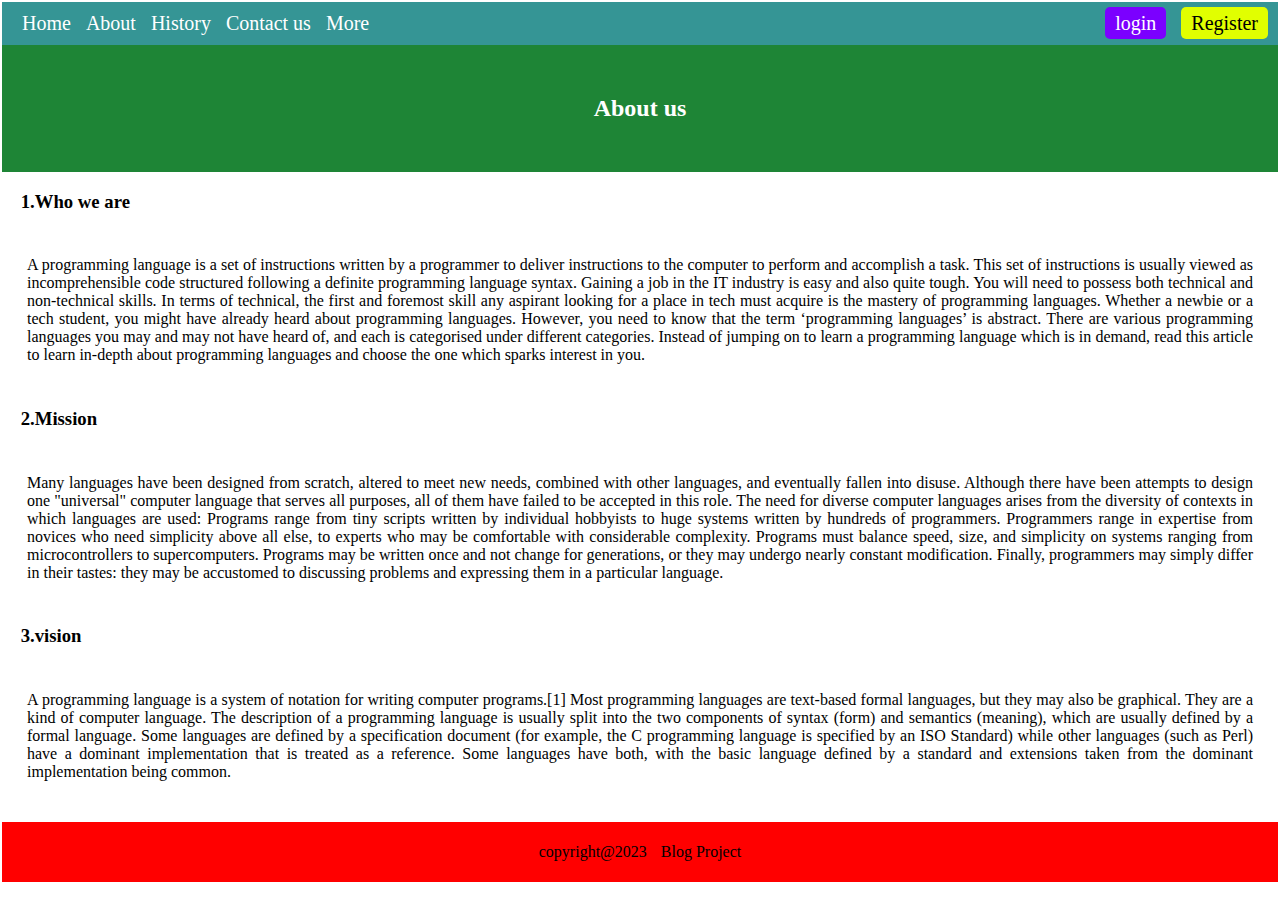
<file: blog project/about.html>
<!DOCTYPE html>
<html lang="en">

<head>
    <meta charset="UTF-8">
    <meta name="viewport" content="width=device-width, initial-scale=1.0">
    <title>About</title>
    <link rel="stylesheet" href="./assest/css/style.css">
</head>

<body>


    <nav class="navbar">

        <a href="index.html">Home</a>
        <a href="../about.html">About</a>
        <a href="../history.html">History</a>
        <a href="../contact.html">Contact us</a>
        <a href="../more.html">More</a>

        <div class="float-right">
            <a class="btn btn-primary" href="../login.html">login</a>
            <a class="btn btn-warning" href="../register.html">Register</a>
        </div>

    </nav>


    <header class="p-5">


        <h2 class="text-center">About us</h2>

    </header>




    <div>

        <h3>
            &nbsp; &nbsp; 1.Who we are
        </h3>


        <p class="p-4 text-justify">A programming language is a set of instructions written by a programmer to deliver
            instructions to the computer to perform and accomplish a task. This set of instructions is usually viewed as
            incomprehensible code structured following a definite programming language syntax.

            Gaining a job in the IT industry is easy and also quite tough. You will need to possess both technical and
            non-technical skills. In terms of technical, the first and foremost skill any aspirant looking for a place
            in tech must acquire is the mastery of programming languages.

            Whether a newbie or a tech student, you might have already heard about programming languages. However, you
            need to know that the term ‘programming languages’ is abstract. There are various programming languages you
            may and may not have heard of, and each is categorised under different categories.

            Instead of jumping on to learn a programming language which is in demand, read this article to learn
            in-depth about programming languages and choose the one which sparks interest in you.



        </p>

    </div>




    <div>

        <h3>
            &nbsp; &nbsp; 2.Mission
        </h3>


        <p class="p-4 text-justify">Many languages have been designed from scratch, altered to meet new needs, combined
            with other languages, and eventually fallen into disuse. Although there have been attempts to design one
            "universal" computer language that serves all purposes, all of them have failed to be accepted in this role.
            The need for diverse computer languages arises from the diversity of contexts in which languages are used:

            Programs range from tiny scripts written by individual hobbyists to huge systems written by hundreds of
            programmers.
            Programmers range in expertise from novices who need simplicity above all else, to experts who may be
            comfortable with considerable complexity.
            Programs must balance speed, size, and simplicity on systems ranging from microcontrollers to
            supercomputers.
            Programs may be written once and not change for generations, or they may undergo nearly constant
            modification.
            Finally, programmers may simply differ in their tastes: they may be accustomed to discussing problems and
            expressing them in a particular language.



        </p>

    </div>



    <div>

        <h3>
            &nbsp; &nbsp; 3.vision
        </h3>


        <p class="p-4 text-justify">A programming language is a system of notation for writing computer programs.[1]
            Most programming languages are text-based formal languages, but they may also be graphical. They are a kind
            of computer language.

            The description of a programming language is usually split into the two components of syntax (form) and
            semantics (meaning), which are usually defined by a formal language. Some languages are defined by a
            specification document (for example, the C programming language is specified by an ISO Standard) while other
            languages (such as Perl) have a dominant implementation that is treated as a reference. Some languages have
            both, with the basic language defined by a standard and extensions taken from the dominant implementation
            being common.
        </p>

    </div>


    <footer class="footer">


        <p class="text-center">


            copyright@2023


            <a class="text-color" href="#"></a>Blog Project
        </p>




    </footer>




</body>

</html>
</file>
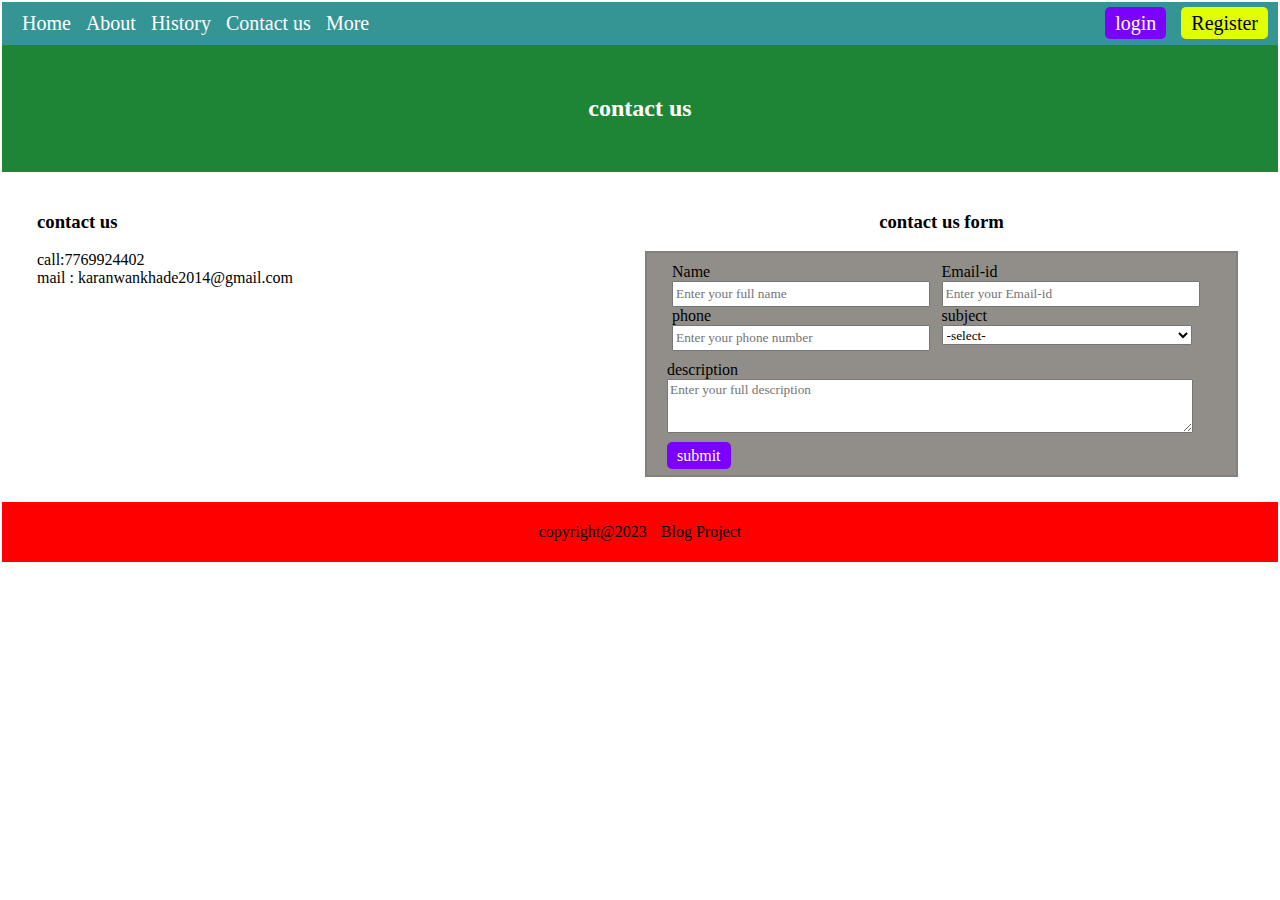
<file: blog project/contact.html>
<!DOCTYPE html>
<html lang="en">

<head>
    <meta charset="UTF-8">
    <meta name="viewport" content="width=device-width, initial-scale=1.0">
    <title>contact us</title>
    <link rel="stylesheet" href="./assest/css/style.css">
</head>

<body>

    <nav class="navbar">

        <a href="index.html">Home</a>
        <a href="../about.html">About</a>
        <a href="../history.html">History</a>
        <a href="../contact.html">Contact us</a>
        <a href="../more.html">More</a>

        <div class="float-right">
            <a class="btn btn-primary" href="../login.html">login</a>
            <a class="btn btn-warning" href="../register.html">Register</a>
        </div>

    </nav>



    <header class="p-5">


        <h2 class="text-center">contact us</h2>

    </header>







    <div class="m-3">

        <div class="row">
            <div class="cal-2">
                <h3>contact us</h3>
                <p>
                
                
                
                    call:7769924402
                    <br>
                    mail : karanwankhade2014@gmail.com
                    
                </p>
            </div>



            <div class="cal-2">
                <h3 class="text-center">contact us form</h3>
                <div class="p-1 border">

                    <form action="">
                    

                        <div class="row">
                               <div class="cal-2">
                                   <label for="">Name</label>
                                   <br>
                               
                                    <input placeholder="Enter your full name" type="text" name="" id="">
                                </div>
                                


                                <div class="cal-2">
                                    <label for="">Email-id</label>
                                    <br>
                                
                                     <input placeholder="Enter your Email-id" type="text" name="" id="">
                                 </div>
                                 </div>

                                 <div class="row">

                               
                                 



                                 <div class="cal-2">
                                    <label for="">phone</label>
                                    <br>
                                
                                     <input placeholder="Enter your phone number" type="text" name="" id="">
                                 </div>

                                 <div class="cal-2">
                                    <label for="">subject</label>
                                    <br>
                                
                                    <select name="" id=""> 
                                        <option selected disabled >-select-</option>
                                        <option value="problem 1">problem1</option>

                                        <option value="problem 2">problem2</option>

                                        <option value="problem 3">problem3</option>
                                        
                                    </select>
                                 </div>
                                 </div>

                                 <div class="p-1">

                                    <label for="">description</label>
                                    <br>

                                    <textarea  placeholder="Enter your full description" name="" id="" cols="69" rows="3"></textarea>
   

                                 </div>
                                 <a class="btn btn-primary"> submit</a>
                                 

                                 
                                </div>
                                 


                                 
                                </form>
                        </div>
                </div>
            </div>

        </div>

    </div>



    <footer class="footer">


        <p class="text-center">


            copyright@2023


            <a class="text-color" href="#"></a>Blog Project
        </p>




    </footer>










</body>

</html>
</file>
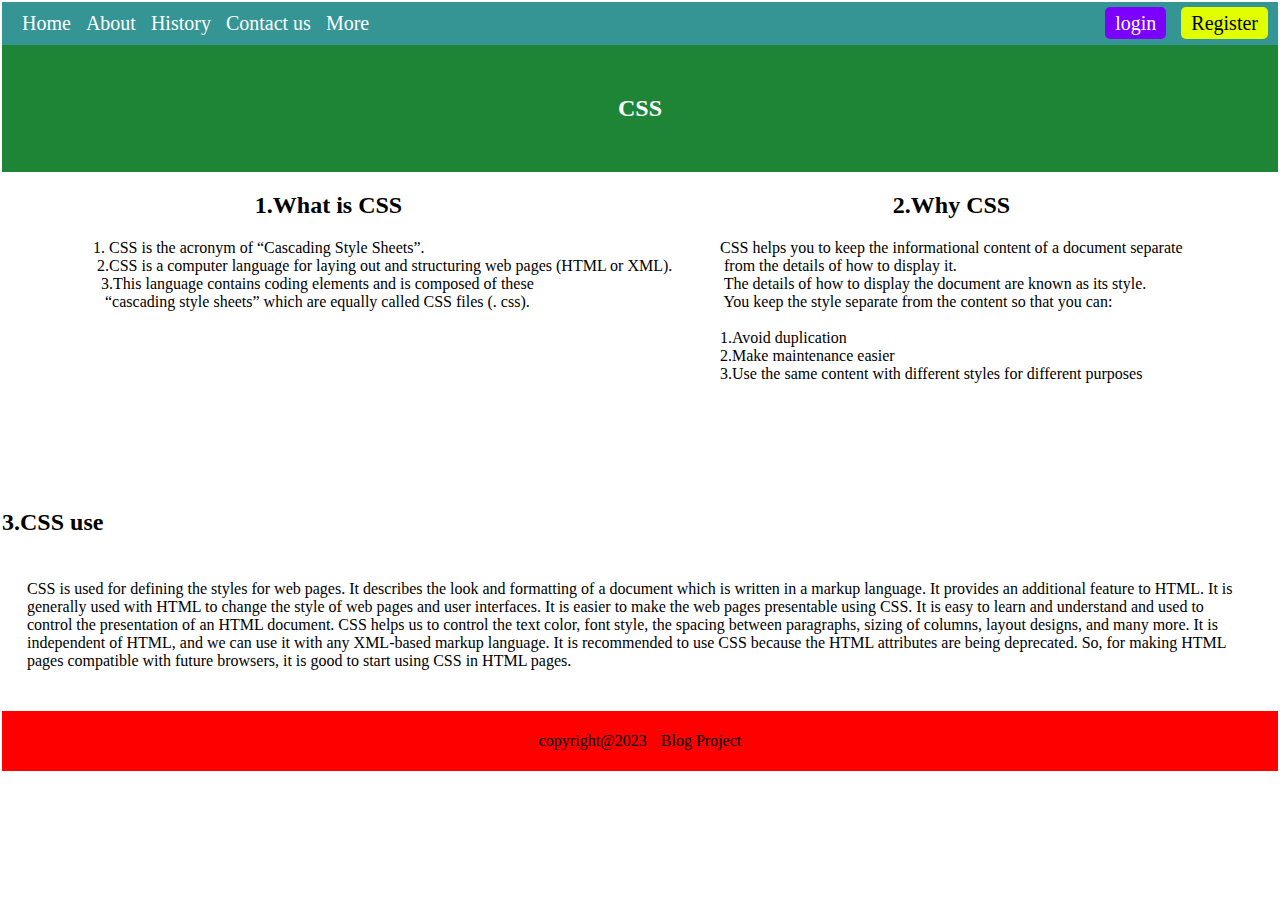
<file: blog project/css.html>
<!DOCTYPE html>
<html lang="en">

<head>
    <meta charset="UTF-8">
    <meta name="viewport" content="width=device-width, initial-scale=1.0">
    <title>CSS</title>
    <link rel="stylesheet" href="./assest/css/style.css">
</head>

<body>
    <nav class="navbar">

        <a href="index.html">Home</a>
        <a href="../about.html">About</a>
        <a href="../history.html">History</a>
        <a href="../contact.html">Contact us</a>
        <a href="../more.html">More</a>

        <div class="float-right">
            <a class="btn btn-primary" href="../login.html">login</a>
            <a class="btn btn-warning" href="../register.html">Register</a>
        </div>

    </nav>



    <header class="p-5">


        <h2 class="text-center">CSS</h2>

    </header>




    <div class="row">

        <div class="cal-2">

            <div>
                <h2 class="text-center">1.What is CSS</h2>
                <pre>
                   1. CSS is the acronym of “Cascading Style Sheets”. 
                    2.CSS is a computer language for laying out and structuring web pages (HTML or XML).
                     3.This language contains coding elements and is composed of these
                      “cascading style sheets” which are equally called CSS files (. css).
        
                   </pre>
            </div>

        </div>


        <div class="cal-2">


            <div>
                <h2 class="text-center">2.Why CSS</h2>
                <pre>
                    CSS helps you to keep the informational content of a document separate
                     from the details of how to display it. 
                     The details of how to display the document are known as its style. 
                     You keep the style separate from the content so that you can:

                    1.Avoid duplication
                    2.Make maintenance easier
                    3.Use the same content with different styles for different purposes




                </pre>
            </div>



        </div>

    </div>






    <div>
        <h2>3.CSS use</h2>
        <p class="p-4">
            CSS is used for defining the styles for web pages. It describes the look and formatting of a document which
            is written in a markup language. It provides an additional feature to HTML. It is generally used with HTML
            to change the style of web pages and user interfaces.

            It is easier to make the web pages presentable using CSS. It is easy to learn and understand and used to
            control the presentation of an HTML document. CSS helps us to control the text color, font style, the
            spacing between paragraphs, sizing of columns, layout designs, and many more. It is independent of HTML, and
            we can use it with any XML-based markup language.

            It is recommended to use CSS because the HTML attributes are being deprecated. So, for making HTML pages
            compatible with future browsers, it is good to start using CSS in HTML pages.













        </p>
    </div>






    <footer class="footer">


        <p class="text-center">


            copyright@2023


            <a class="text-color" href="#"></a>Blog Project
        </p>




    </footer>




</body>

</html>
</file>
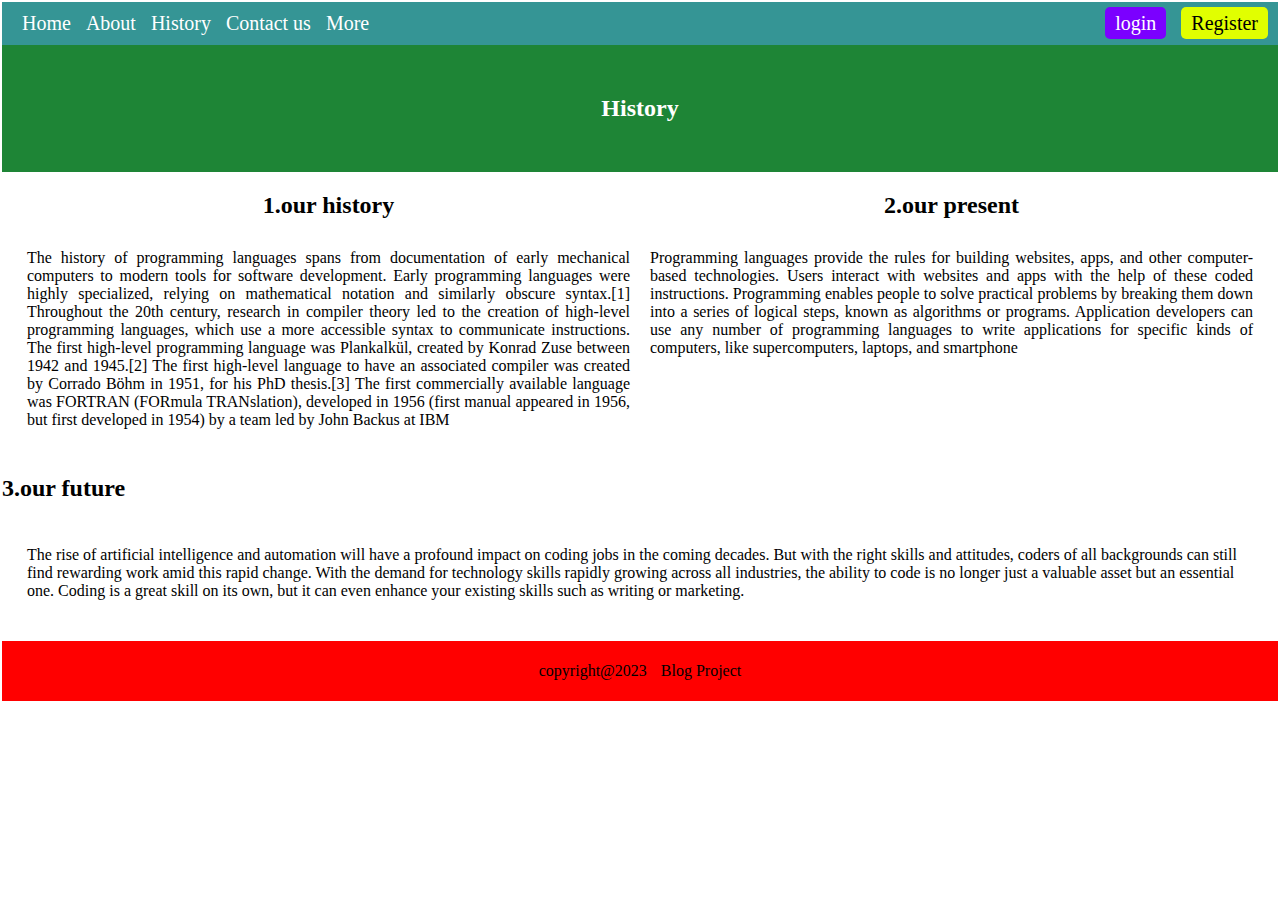
<file: blog project/history.html>
<!DOCTYPE html>
<html lang="en">

<head>
    <meta charset="UTF-8">
    <meta name="viewport" content="width=device-width, initial-scale=1.0">
    <title>history</title>
    <link rel="stylesheet" href="./assest/css/style.css">
</head>

<body>
    <nav class="navbar">

        <a href="index.html">Home</a>
        <a href="../about.html">About</a>
        <a href="../history.html">History</a>
        <a href="../contact.html">Contact us</a>
        <a href="../more.html">More</a>

        <div class="float-right">
            <a class="btn btn-primary" href="../login.html">login</a>
            <a class="btn btn-warning" href="../register.html">Register</a>
        </div>

    </nav>



    <header class="p-5">


        <h2 class="text-center">History</h2>

    </header>




    <div class="row">

        <div class="cal-2">

            <div>
                <h2 class="text-center">1.our history</h2>
                <p class="p-1 text-justify">

                    The history of programming languages spans from documentation of early mechanical computers to
                    modern tools for software development. Early programming languages were highly specialized, relying
                    on mathematical notation and similarly obscure syntax.[1] Throughout the 20th century, research in
                    compiler theory led to the creation of high-level programming languages, which use a more accessible
                    syntax to communicate instructions.

                    The first high-level programming language was Plankalkül, created by Konrad Zuse between 1942 and
                    1945.[2] The first high-level language to have an associated compiler was created by Corrado Böhm in
                    1951, for his PhD thesis.[3] The first commercially available language was FORTRAN (FORmula
                    TRANslation), developed in 1956 (first manual appeared in 1956, but first developed in 1954) by a
                    team led by John Backus at IBM
                </p>
            </div>

        </div>


        <div class="cal-2">


            <div>
                <h2 class="text-center">2.our present</h2>
                <p class="p-1 text-justify">



                    Programming languages provide the rules for building websites, apps, and other computer-based
                    technologies. Users interact with websites and apps with the help of these coded instructions.

                    Programming enables people to solve practical problems by breaking them down into a series of
                    logical steps, known as algorithms or programs. Application developers can use any number of
                    programming languages to write applications for specific kinds of computers, like supercomputers,
                    laptops, and smartphone
                </p>
            </div>



        </div>

    </div>






    <div>
        <h2>3.our future</h2>
        <p class="p-4">
            The rise of artificial intelligence and automation will have a profound impact on coding jobs in the coming
            decades. But with the right skills and attitudes, coders of all backgrounds can still find rewarding work
            amid this rapid change.

            With the demand for technology skills rapidly growing across all industries, the ability to code is no
            longer just a valuable asset but an essential one. Coding is a great skill on its own, but it can even
            enhance your existing skills such as writing or marketing.</p>
    </div>






    <footer class="footer">


        <p class="text-center">


            copyright@2023


            <a class="text-color" href="#"></a>Blog Project
        </p>




    </footer>




</body>

</html>
</file>
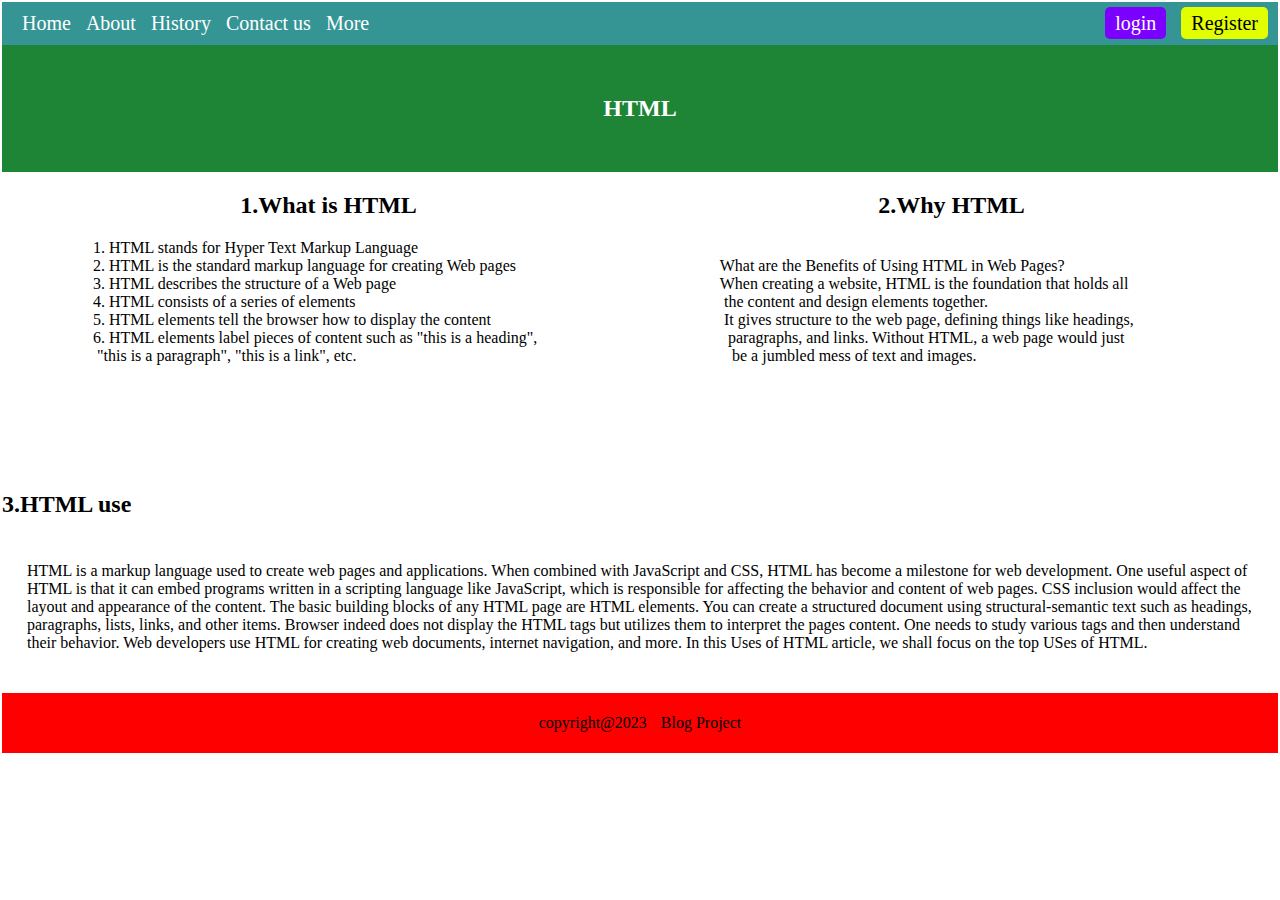
<file: blog project/html.html>
<!DOCTYPE html>
<html lang="en">

<head>
    <meta charset="UTF-8">
    <meta name="viewport" content="width=device-width, initial-scale=1.0">
    <title>HTML</title>
    <link rel="stylesheet" href="./assest/css/style.css">
</head>

<body>
    <nav class="navbar">

        <a href="index.html">Home</a>
        <a href="../about.html">About</a>
        <a href="../history.html">History</a>
        <a href="../contact.html">Contact us</a>
        <a href="../more.html">More</a>

        <div class="float-right">
            <a class="btn btn-primary" href="../login.html">login</a>
            <a class="btn btn-warning" href="../register.html">Register</a>
        </div>

    </nav>



    <header class="p-5">


        <h2 class="text-center">HTML</h2>

    </header>




    <div class="row">

        <div class="cal-2">

            <div>
                <h2 class="text-center">1.What is HTML</h2>
                <pre>
                   1. HTML stands for Hyper Text Markup Language
                   2. HTML is the standard markup language for creating Web pages
                   3. HTML describes the structure of a Web page
                   4. HTML consists of a series of elements
                   5. HTML elements tell the browser how to display the content
                   6. HTML elements label pieces of content such as "this is a heading",
                    "this is a paragraph", "this is a link", etc.
                    
                   </pre>
            </div>

        </div>


        <div class="cal-2">


            <div>
                <h2 class="text-center">2.Why HTML</h2>
                <pre>

                    What are the Benefits of Using HTML in Web Pages? 
                    When creating a website, HTML is the foundation that holds all
                     the content and design elements together. 
                     It gives structure to the web page, defining things like headings,
                      paragraphs, and links. Without HTML, a web page would just
                       be a jumbled mess of text and images.




                </pre>
            </div>



        </div>

    </div>






    <div>
        <h2>3.HTML use</h2>
        <p class="p-4">

            HTML is a markup language used to create web pages and applications. When combined with JavaScript and CSS, HTML
            has become a milestone for web development. One useful aspect of HTML is that it can embed programs written
            in a scripting language like JavaScript, which is responsible for affecting the behavior and content of web
            pages. CSS inclusion would affect the layout and appearance of the content. The basic building blocks of any
            HTML page are HTML elements. You can create a structured document using structural-semantic text such as
            headings, paragraphs, lists, links, and other items. Browser indeed does not display the HTML tags but
            utilizes them to interpret the pages content. One needs to study various tags and then understand their
            behavior.

            Web developers use HTML for creating web documents, internet navigation, and more. In this Uses of HTML
            article, we shall focus on the top USes of HTML.











        </p>
    </div>






    <footer class="footer">


        <p class="text-center">


            copyright@2023


            <a class="text-color" href="#"></a>Blog Project
        </p>




    </footer>




</body>

</html>
</file>
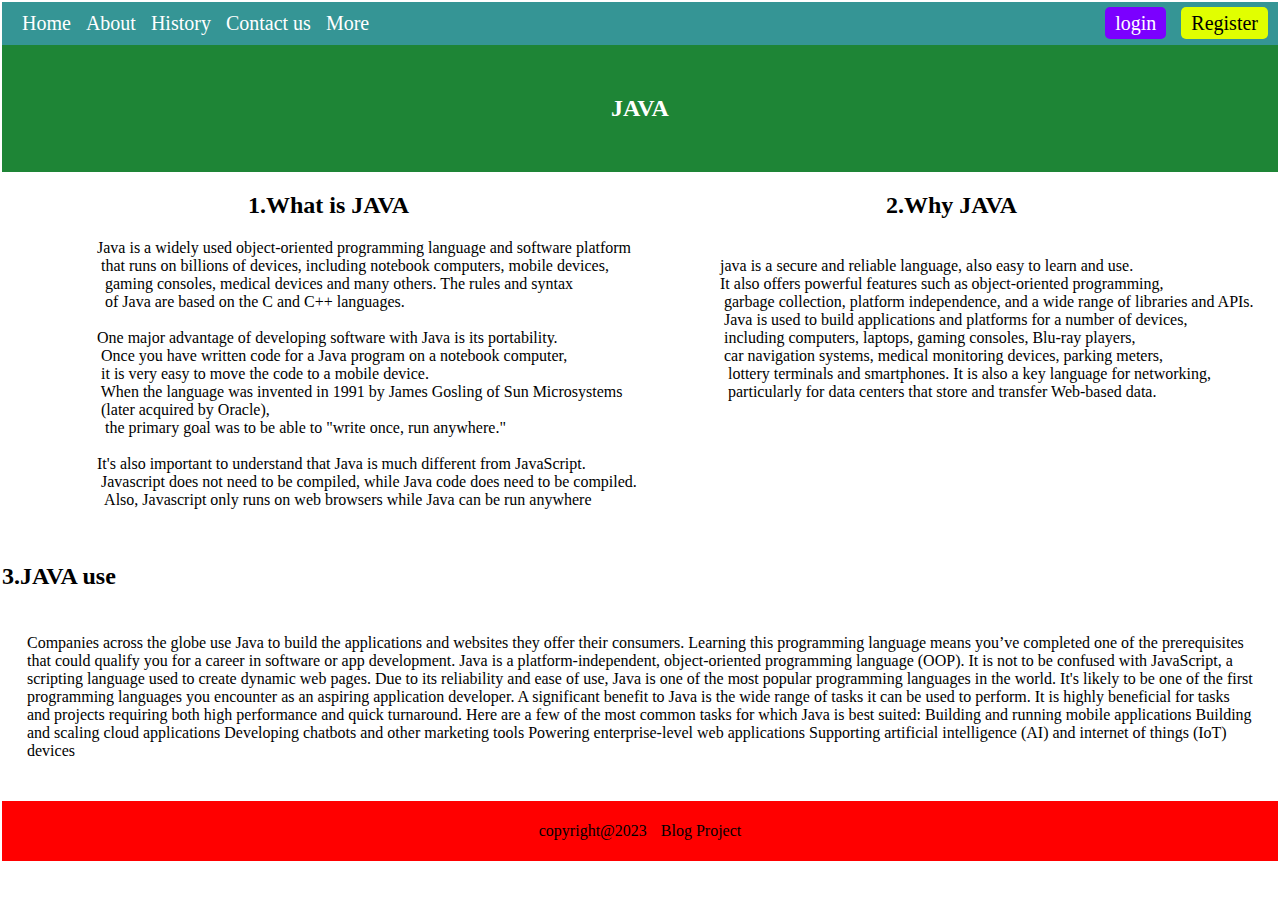
<file: blog project/java.html>
<!DOCTYPE html>
<html lang="en">

<head>
    <meta charset="UTF-8">
    <meta name="viewport" content="width=device-width, initial-scale=1.0">
    <title>JAVA</title>
    <link rel="stylesheet" href="./assest/css/style.css">
</head>

<body>
    <nav class="navbar">

        <a href="index.html">Home</a>
        <a href="../about.html">About</a>
        <a href="../history.html">History</a>
        <a href="../contact.html">Contact us</a>
        <a href="../more.html">More</a>

        <div class="float-right">
            <a class="btn btn-primary" href="../login.html">login</a>
            <a class="btn btn-warning" href="../register.html">Register</a>
        </div>

    </nav>



    <header class="p-5">


        <h2 class="text-center">JAVA</h2>

    </header>




    <div class="row">

        <div class="cal-2">

            <div>
                <h2 class="text-center">1.What is JAVA</h2>
                <pre>
                    Java is a widely used object-oriented programming language and software platform
                     that runs on billions of devices, including notebook computers, mobile devices,
                      gaming consoles, medical devices and many others. The rules and syntax 
                      of Java are based on the C and C++ languages.

                    One major advantage of developing software with Java is its portability.
                     Once you have written code for a Java program on a notebook computer, 
                     it is very easy to move the code to a mobile device. 
                     When the language was invented in 1991 by James Gosling of Sun Microsystems 
                     (later acquired by Oracle),
                      the primary goal was to be able to "write once, run anywhere."
                    
                    It's also important to understand that Java is much different from JavaScript.
                     Javascript does not need to be compiled, while Java code does need to be compiled.
                      Also, Javascript only runs on web browsers while Java can be run anywhere
                   </pre>
            </div>

        </div>


        <div class="cal-2">


            <div>
                <h2 class="text-center">2.Why JAVA</h2>
                <pre>

                    java is a secure and reliable language, also easy to learn and use. 
                    It also offers powerful features such as object-oriented programming,
                     garbage collection, platform independence, and a wide range of libraries and APIs.
                     Java is used to build applications and platforms for a number of devices, 
                     including computers, laptops, gaming consoles, Blu-ray players, 
                     car navigation systems, medical monitoring devices, parking meters,
                      lottery terminals and smartphones. It is also a key language for networking, 
                      particularly for data centers that store and transfer Web-based data.




                </pre>
            </div>



        </div>

    </div>






    <div>
        <h2>3.JAVA use</h2>
        <p class="p-4">
            Companies across the globe use Java to build the applications and websites they offer their consumers.
            Learning this programming language means you’ve completed one of the prerequisites that could qualify you
            for a career in software or app development.

            Java is a platform-independent, object-oriented programming language (OOP). It is not to be confused with
            JavaScript, a scripting language used to create dynamic web pages. Due to its reliability and ease of use,
            Java is one of the most popular programming languages in the world. It's likely to be one of the first
            programming languages you encounter as an aspiring application developer.

            A significant benefit to Java is the wide range of tasks it can be used to perform. It is highly beneficial
            for tasks and projects requiring both high performance and quick turnaround. Here are a few of the most
            common tasks for which Java is best suited:

            Building and running mobile applications

            Building and scaling cloud applications

            Developing chatbots and other marketing tools

            Powering enterprise-level web applications

            Supporting artificial intelligence (AI) and internet of things (IoT) devices











        </p>
    </div>






    <footer class="footer">


        <p class="text-center">


            copyright@2023


            <a class="text-color" href="#"></a>Blog Project
        </p>




    </footer>




</body>

</html>
</file>
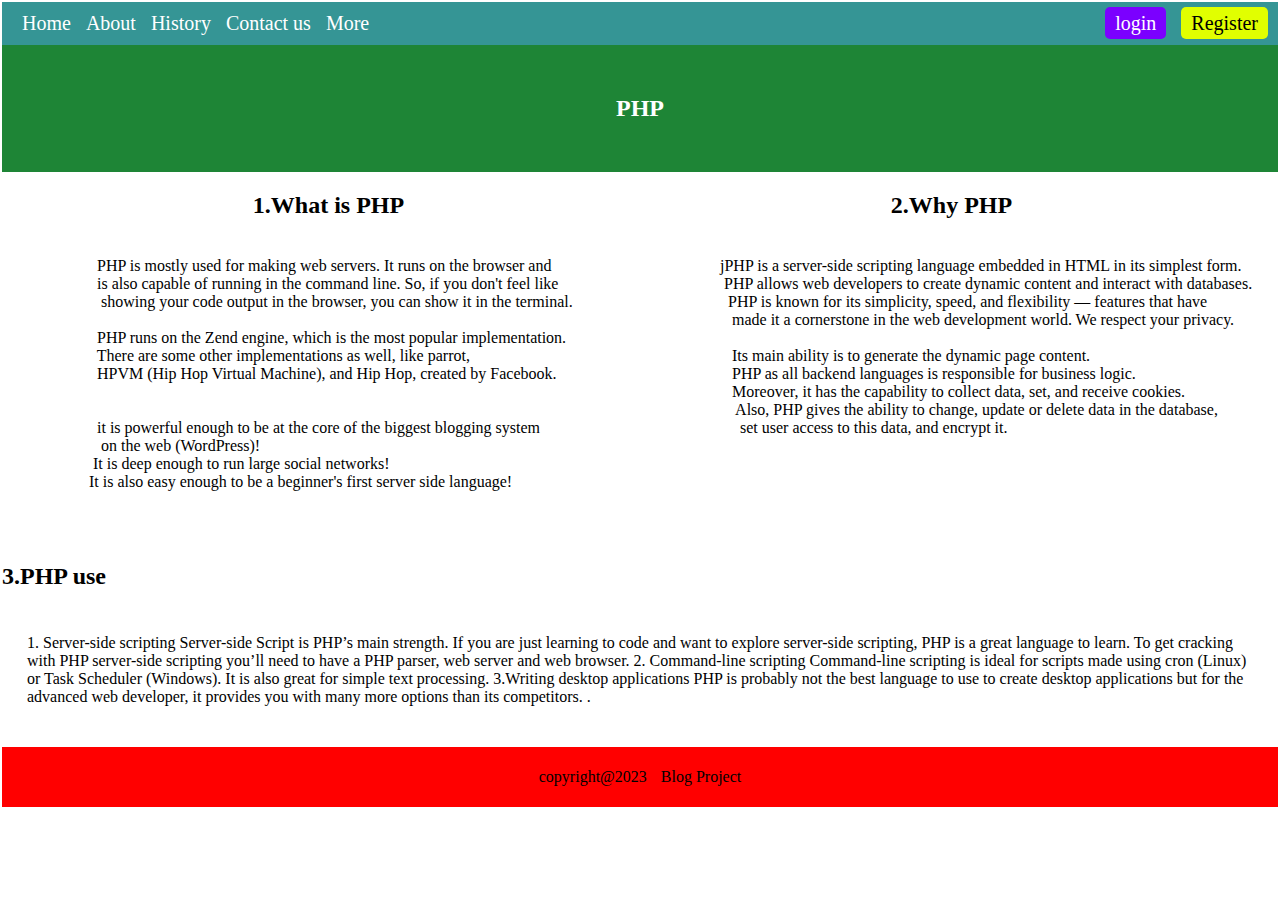
<file: blog project/php.html>
<!DOCTYPE html>
<html lang="en">

<head>
    <meta charset="UTF-8">
    <meta name="viewport" content="width=device-width, initial-scale=1.0">
    <title>PHP</title>
    <link rel="stylesheet" href="./assest/css/style.css">
</head>

<body>
    <nav class="navbar">

        <a href="index.html">Home</a>
        <a href="../about.html">About</a>
        <a href="../history.html">History</a>
        <a href="../contact.html">Contact us</a>
        <a href="../more.html">More</a>

        <div class="float-right">
            <a class="btn btn-primary" href="../login.html">login</a>
            <a class="btn btn-warning" href="../register.html">Register</a>
        </div>

    </nav>



    <header class="p-5">


        <h2 class="text-center">PHP</h2>

    </header>




    <div class="row">

        <div class="cal-2">

            <div>
                <h2 class="text-center">1.What is PHP</h2>
                <pre>

                    PHP is mostly used for making web servers. It runs on the browser and 
                    is also capable of running in the command line. So, if you don't feel like
                     showing your code output in the browser, you can show it in the terminal.

                    PHP runs on the Zend engine, which is the most popular implementation. 
                    There are some other implementations as well, like parrot, 
                    HPVM (Hip Hop Virtual Machine), and Hip Hop, created by Facebook.


                    it is powerful enough to be at the core of the biggest blogging system
                     on the web (WordPress)!
                   It is deep enough to run large social networks!
                  It is also easy enough to be a beginner's first server side language!
                   </pre>
            </div>

        </div>


        <div class="cal-2">


            <div>
                <h2 class="text-center">2.Why PHP</h2>
                <pre>

                    jPHP is a server-side scripting language embedded in HTML in its simplest form.
                     PHP allows web developers to create dynamic content and interact with databases.
                      PHP is known for its simplicity, speed, and flexibility — features that have
                       made it a cornerstone in the web development world. We respect your privacy.

                       Its main ability is to generate the dynamic page content. 
                       PHP as all backend languages is responsible for business logic. 
                       Moreover, it has the capability to collect data, set, and receive cookies.
                        Also, PHP gives the ability to change, update or delete data in the database,
                         set user access to this data, and encrypt it.




                </pre>
            </div>



        </div>

    </div>






    <div>
        <h2>3.PHP use</h2>
        <p class="p-4">
           1. Server-side scripting
            Server-side Script is PHP’s main strength. If you are just learning to code and want to explore server-side
            scripting, PHP is a great language to learn. To get cracking with PHP server-side scripting you’ll need to
            have a PHP parser, web server and web browser.
           2. Command-line scripting
            Command-line scripting is ideal for scripts made using cron (Linux) or Task Scheduler (Windows). It is also
            great for simple text processing.
            3.Writing desktop applications
            PHP is probably not the best language to use to create desktop applications but for the advanced web
            developer, it provides you with many more options than its competitors.
            .











        </p>
    </div>






    <footer class="footer">


        <p class="text-center">


            copyright@2023


            <a class="text-color" href="#"></a>Blog Project
        </p>




    </footer>




</body>

</html>
</file>
<file: blog project/assest/css/style.css>
* {
    font-family: cursive;

}


.navbar {

    background-color: rgb(53 149 149);
    padding: 10px;
    font-size: 20px;
    margin-top: 0%;

}

a {
    color: white;
    text-decoration: none;
}

a {
    margin-left: 10px;
}



.float-right{
    float:right;
}

.btn{
     padding: 5px 10px 5px 10px;
     border-radius: 5px;
}

.btn-primary{
    background-color: rgb(123, 0, 255);
}

.btn-warning{
    background-color: rgb(225, 255, 0);
    color: black;
}

body{
    margin: 2px;
}

.mt-1px{
    margin-top:  1px;
}


.row{
    display: flex;
    padding-left: 15px;
    padding-right: 15px;
}

.cal-2{
    width: 50%;
}

.cal-3{
    width: 33.33%;
}

.cal-4{
    width: 25%;
}

.mt-10px{
margin-top: 10px;
}

.card{
    border: 1px solid rgb(161, 142, 142);
    padding: 10px;
    margin: 10px;
}

.text-center{
    text-align: center;
}

.card img{
    width: 100px;
    height: 100px;
}

.card{
    text-align: center;
    
}
 .card a{
    color: aqua;
 }

 .card p{
    color: rgb(32, 31, 30);
    text-align: justify;
 }


 .text-color{
    color: #FFEBEE;
 }

 .footer{

    background-color: red;
    padding: 5px;
 }

 .text-white{
    color: white;
 }


 .p-4{
    padding: 25px;
}


 .p-5{
    padding: 30px;
    background-color: rgb(30, 133, 54);
    color: white;
 }

 .p-1{
     padding: 25px;
 }

 .text-justify{
    text-align: justify;
 }

 .p-1{
    padding: 10px;
 }


 .border{
    border: 2px solid grey;
    margin: 5px;
    background-color: rgb(145, 142, 138);
 }
 

 input,select{
    width: 250px;
    height: 20px;
 }

 .m-3{
margin: 20px;
 }
</file>
